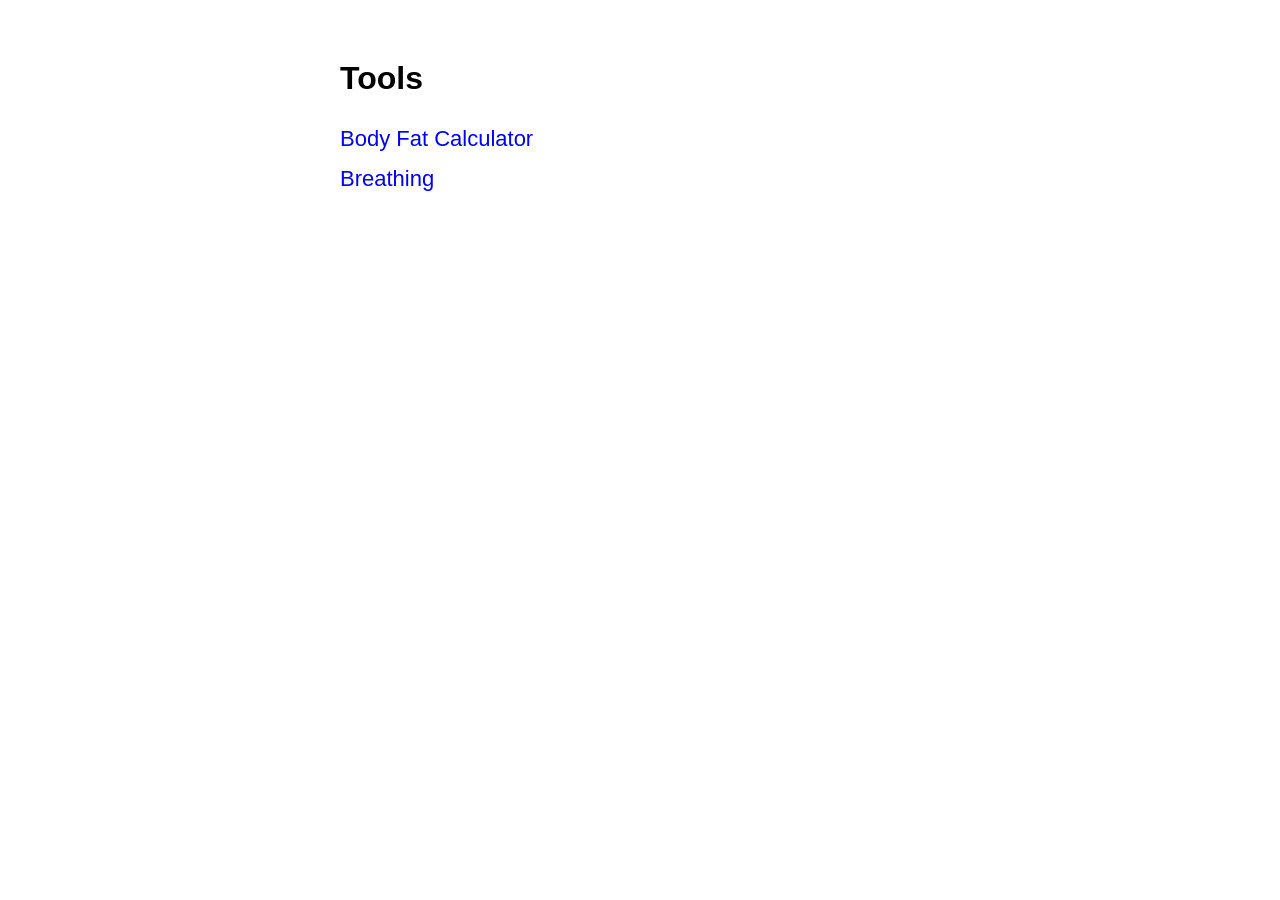
<file: index.html>
<!DOCTYPE html>
<html>

<head>
  <meta charset="utf-8">
  <title>Tools</title>
  <link rel="stylesheet" type="text/css" href="styles.css">
</head>

<body>

<div class="landing">
  <h1 class="landing-title">Tools</h1>
  <ul class="landing-list">
    <li><a href="bodyfat.html">Body Fat Calculator</a></li>
    <li><a href="breathing.html">Breathing</a></li>
  </ul>
</div>

</body>
</html>
</file>
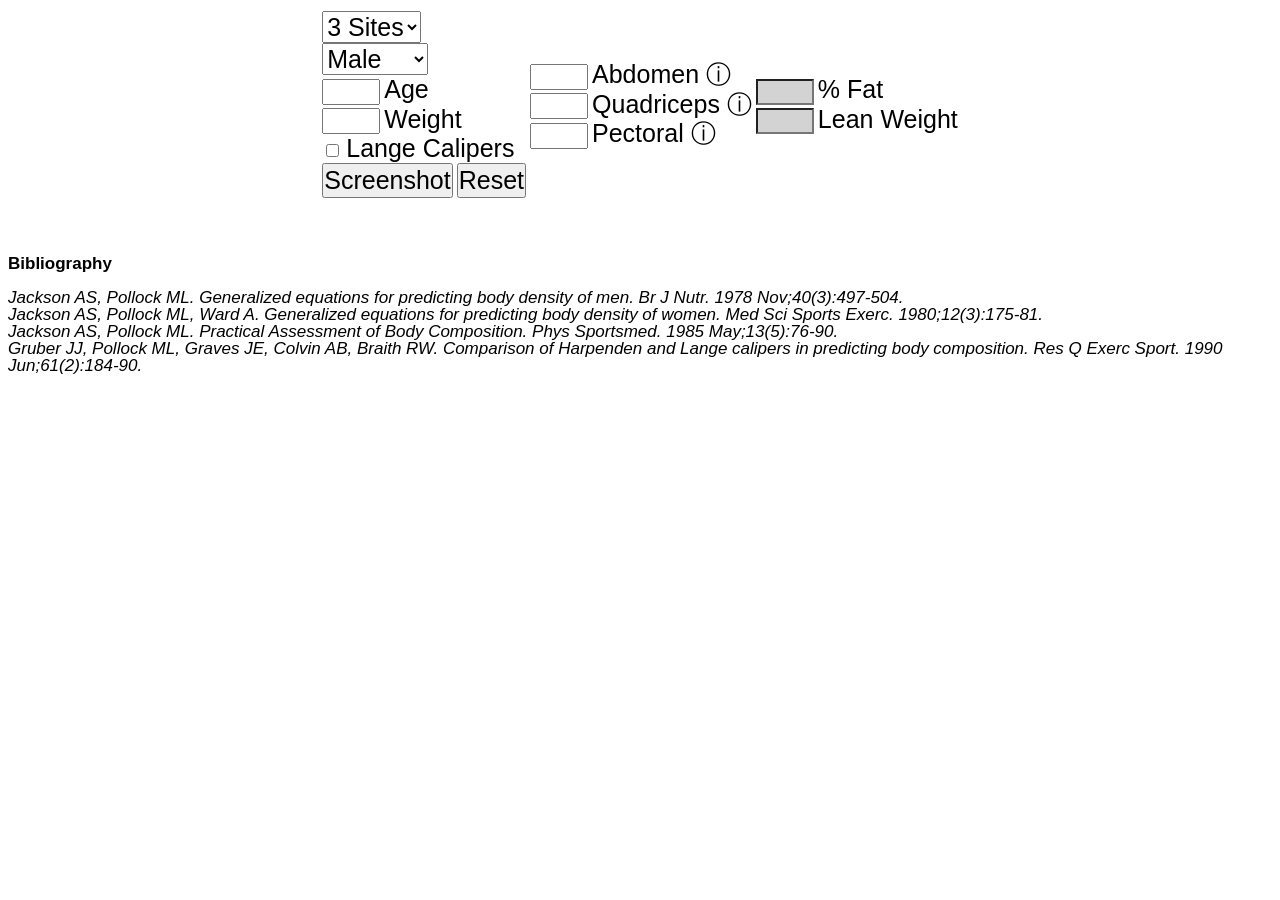
<file: bodyfat.html>
<!DOCTYPE html>
<html>

<head>
  <link rel="stylesheet" type="text/css" href="styles.css">
</head>

<body>

<form class="parent-block">
<table>
<tbody>
<tr id='tr1'>
	<td>
		<select id="N_sites" name="N_sites" class='dropdown' oninput="calc(this.form);update_visible(this.form)">
		  <option value="3">3 Sites</option>
		  <option value="7">7 Sites</option>
		</select><br>

		<select id="gender" name="gender" class='dropdown' oninput="calc(this.form);update_visible(this.form)">
		  <option value="gender_male">Male</option>
		  <option value="gender_female">Female</option>
		</select><br>

		<input type="text" id="age" name="age" class="text-field" oninput="calc(this.form)">
		<label for="age" class='h1'>Age</label><br>
		<input type="text" id="weight" name="weight" class="text-field"  oninput="calc(this.form)">
		<label for="weight" class='h1'>Weight</label><br>

		<input type="checkbox" id="lange_calipers" name="lange_calipers" value="lange_calipers" oninput="calc(this.form)">
		<label for="lange_calipers" class='h1'>Lange Calipers</label><br>

		<input type="button" value="Screenshot" name="Screenshot" class='button' onclick="screenshot(this.form)">
		<input type="reset" value="Reset" name="Reset" class='button' onclick="update_visible(this.form)"><br>
	</td>

	<td>
		<div id='skinfold_abdomen_group' style='display:inline'>
			<input type="text" id="skinfold_abdomen" name="skinfold_abdomen" class="text-field"  oninput="calc(this.form)">
			<label for="skinfold_abdomen" class='h1'>Abdomen
				<a class="tooltip">&#9432;
					<span>
						<img src="images/Abdominal_Suprailium1.webp">
						<img src="images/Abdominal2.webp">
   					A vertical fold laken at a lateral distance of approximately 2 cm from the umbilicus
   				</span>
   			</a>
   		</label><br>
		</div>

		<div id='skinfold_quadriceps_group' style='display:inline'>
			<input type="text" id="skinfold_quadriceps" name="skinfold_quadriceps" class="text-field"  oninput="calc(this.form)">
			<label for="skinfold_quadriceps" class='h1'>Quadriceps
				<a class="tooltip">&#9432;
					<span>
						<img src="images/Thigh1.webp">
	 					A vertical fold on the anterior aspect of the thigh midway between hip and knee joints
	 				</span>
	 			</a>
 			</label><br>
		</div>

		<div id='skinfold_pectoral_group' style='display:inline'>
			<input type="text" id="skinfold_pectoral" name="skinfold_pectoral" class="text-field"  oninput="calc(this.form)">
			<label for="skinfold_pectoral" class='h1'>Pectoral
				<a class="tooltip">&#9432;
					<span>
						<img src="images/Chest1.webp" id="chest_image1">
						<img src="images/Chest2.webp" id="chest_image2" style='display:none'>
						<img src="images/Chest3.webp">
	 					A diagonal fold taken half of the distance between the anterior axillary line and nipple for men and one third of the distance from the anterior axillary line to the nipple for women
	 				</span>
	 			</a>
			</label><br>
		</div>

		<div id='skinfold_triceps_group' style='display:none'>
			<input type="text" id="skinfold_triceps" name="skinfold_triceps" class="text-field"  oninput="calc(this.form)">
			<label for="skinfold_triceps" class='h1'>Triceps
				<a class="tooltip">&#9432;
					<span>
						<img src="images/Subscapula_Triceps1.webp">
						<img src="images/Triceps2.webp">
	 					A vertical fold on the posterior midline of the upper arm (over the triceps muscle), halfway between the acromion and olecranon processes; the elbow should be extended and relaxed
	 				</span>
	 			</a>
			</label><br>
		</div>

		<div id='skinfold_midaxilla_group' style='display:none'>
			<input type="text" id="skinfold_midaxilla" name="skinfold_midaxilla" class="text-field"  oninput="calc(this.form)">
			<label for="skinfold_midaxilla" class='h1'>Midaxilla
				<a class="tooltip">&#9432;
					<span>
						<img src="images/Midaxilla1.webp">
						<img src="images/Midaxilla2.webp">
	 					A vertical fold on the midaxillary line at the level of the xiphoid process of the sternum
	 				</span>
	 			</a>
			</label><br>
		</div>

		<div id='skinfold_subscapula_group' style='display:none'>
			<input type="text" id="skinfold_subscapula" name="skinfold_subscapula" class="text-field"  oninput="calc(this.form)">
			<label for="skinfold_subscapula" class='h1'>Subscapula
				<a class="tooltip">&#9432;
					<span>
						<img src="images/Subscapula_Triceps1.webp">
						<img src="images/Subscapula2.webp">
	 					A fold laken on a diagonal line coming from the vertebral border to 1 to 2 cm from the inferior angle of the scapula
	 				</span>
	 			</a>
			</label><br>
		</div>

		<div id='skinfold_suprailiac_group' style='display:none'>
			<input type="text" id="skinfold_suprailiac" name="skinfold_suprailiac" class="text-field"  oninput="calc(this.form)">
			<label for="skinfold_suprailiac" class='h1'>Suprailiac
				<a class="tooltip">&#9432;
					<span>
						<img src="images/Abdominal_Suprailium1.webp">
						<img src="images/Suprailium2.webp">
	 					A diagonal fold above the crest of the ilium at the spot where an imaginary line would come down from the anterior axillary line. Many recommend that the measure be taken more laterally at the anterior axillary line
	 				</span>
	 			</a>
			</label><br>
		</div>
	</td>

	<td>
		<input type="text" id="percent_fat" name="percent_fat" class="constant-text-field" readonly>
		<label for="percent_fat" class='h1'>% Fat</label><br>
		<input type="text" id="lean_weight" name="lean_weight" class="constant-text-field" readonly>
		<label for="lean_weight" class='h1'>Lean Weight</label><br>
	</td>
</tr>
</tbody>
</table>
</form>

<br><br><br>
<div class="bibliography-text">
	<b>Bibliography</b> <br><br>

	<i>Jackson AS, Pollock ML. Generalized equations for predicting body density of men. Br J Nutr. 1978 Nov;40(3):497-504.</i> <br>
	<i>Jackson AS, Pollock ML, Ward A. Generalized equations for predicting body density of women. Med Sci Sports Exerc. 1980;12(3):175-81.</i> <br>
	<i>Jackson AS, Pollock ML. Practical Assessment of Body Composition. Phys Sportsmed. 1985 May;13(5):76-90. </i> <br>
	<i>Gruber JJ, Pollock ML, Graves JE, Colvin AB, Braith RW. Comparison of Harpenden and Lange calipers in predicting body composition. Res Q Exerc Sport. 1990 Jun;61(2):184-90.</i> <br>
</div>

<script src="html2canvas.min.js"></script>
<script src="calculations.js"></script>
</body>
</html>
</file>
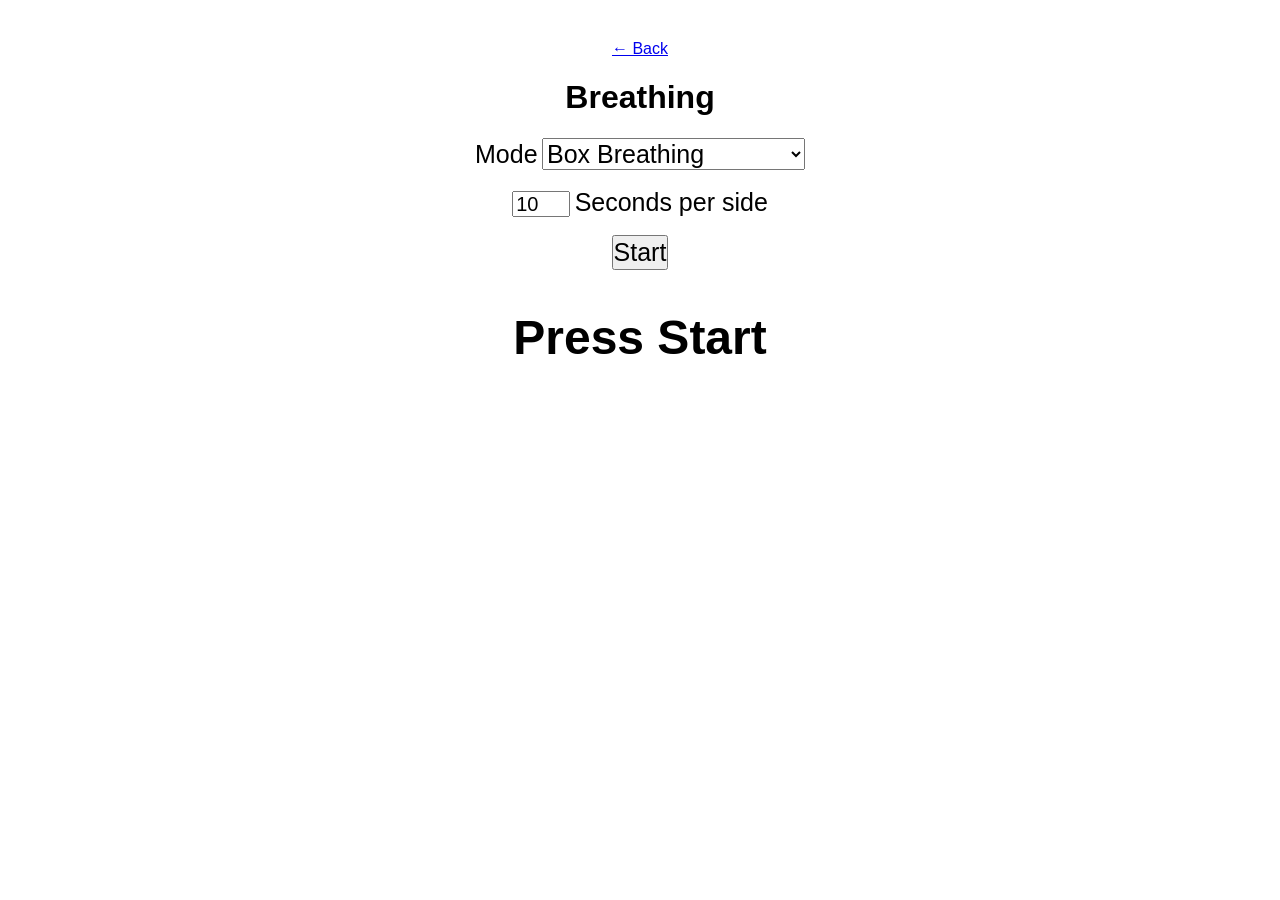
<file: breathing.html>
<!DOCTYPE html>
<html>

<head>
  <meta charset="utf-8">
  <title>Breathing</title>
  <link rel="stylesheet" type="text/css" href="styles.css">
</head>

<body>

<div class="breathing">
  <p><a href="index.html">&larr; Back</a></p>

  <h1 class="breathing-title">Breathing</h1>

  <div class="breathing-controls">
    <label class='h1' for="mode">Mode</label>
    <select id="mode" class='dropdown'>
      <option value="box">Box Breathing</option>
      <option value="resonance">Resonance Breathing</option>
    </select>
    <br><br>

    <div id="box_controls">
      <input type="number" id="box_seconds" class="text-field" value="10" min="1" step="1">
      <label for="box_seconds" class='h1'>Seconds per side</label>
      <br><br>
    </div>

    <div id="resonance_controls" style="display:none">
      <select id="resonance_gender" class='dropdown'>
        <option value="male" selected>Male</option>
        <option value="female">Female</option>
      </select>
      <label for="resonance_gender" class='h1'>Gender</label>
      <br><br>
      <input type="number" id="resonance_height" class="text-field" value="178" min="100" max="230" step="1">
      <label for="resonance_height" class='h1'>Height (cm)</label>
      <br>
      <p id="resonance_info" class='h1' style="font-size:18px"></p>
    </div>

    <button id="start_btn" class="button">Start</button>
  </div>

  <div class="breathing-display">
    <div id="phase_label">Press Start</div>
    <div id="countdown"></div>
    <div id="total_time"></div>
  </div>
</div>

<script src="breathing.js"></script>
</body>
</html>
</file>
<file: styles.css>
.parent-block {
  display: flex;
  justify-content: center;
  align-items: center;
}

.constant-text-field {
  background-color: lightgrey;
  width: 50px;
  height: 20px;
  font-size: 20px;
  font-family: Arial, sans-serif;
}

.text-field{
  width: 50px;
  height: 20px;
  font-size: 20px;
  font-family: Arial, sans-serif;
}

.button{
  height: 35px;
  font-size: 25px;
  padding: 0px;
  font-family: Arial, sans-serif;
}

.dropdown {
  box-sizing: content-box;
  padding: 0px 0px;
  font-size: 25px;
  font-family: Arial, sans-serif;
}

.h1{
  font-size: 25px;
  font-family: Arial, sans-serif;
}

.bibliography-text{
  font-size: 17px;
  line-height: 1;
  font-family: Arial, sans-serif;
}

/*https://www.scriptol.com/css/tooltip.php*/
.tooltip {
  text-decoration:none;
  position:relative;
  line-height: 1;
}
 
.tooltip span {
  display:none;
  -moz-border-radius:6px;
  -webkit-border-radius:6px;
  border-radius:0px;
  color:black;
  background:white; 
}
 
/*.tooltip span img {
  float:left;
  margin:0px 8px 8px 0;
}*/
 
.tooltip:hover span {
  display:block;
  position:absolute;
  top:0;
  left:0;
  z-index:1000;
  width:auto;
  /*max-width:960px;*/
  min-height:128px;
  border:1px solid black;
  margin-top:12px;
  margin-left:32px;
  overflow:hidden;
  padding:8px;
}

.landing {
  font-family: Arial, sans-serif;
  max-width: 600px;
  margin: 60px auto;
  padding: 0 20px;
}

.landing-title {
  font-size: 32px;
}

.landing-list {
  font-size: 22px;
  line-height: 1.8;
  list-style: none;
  padding: 0;
}

.landing-list a {
  text-decoration: none;
}

.landing-list a:hover {
  text-decoration: underline;
}

.breathing {
  font-family: Arial, sans-serif;
  max-width: 600px;
  margin: 40px auto;
  padding: 0 20px;
  text-align: center;
}

.breathing-title {
  font-size: 32px;
}

.breathing-controls {
  margin-bottom: 40px;
}

.breathing-display {
  margin-top: 40px;
}

#phase_label {
  font-size: 48px;
  font-weight: bold;
  min-height: 60px;
}

#countdown {
  font-size: 36px;
  min-height: 50px;
}
</file>
